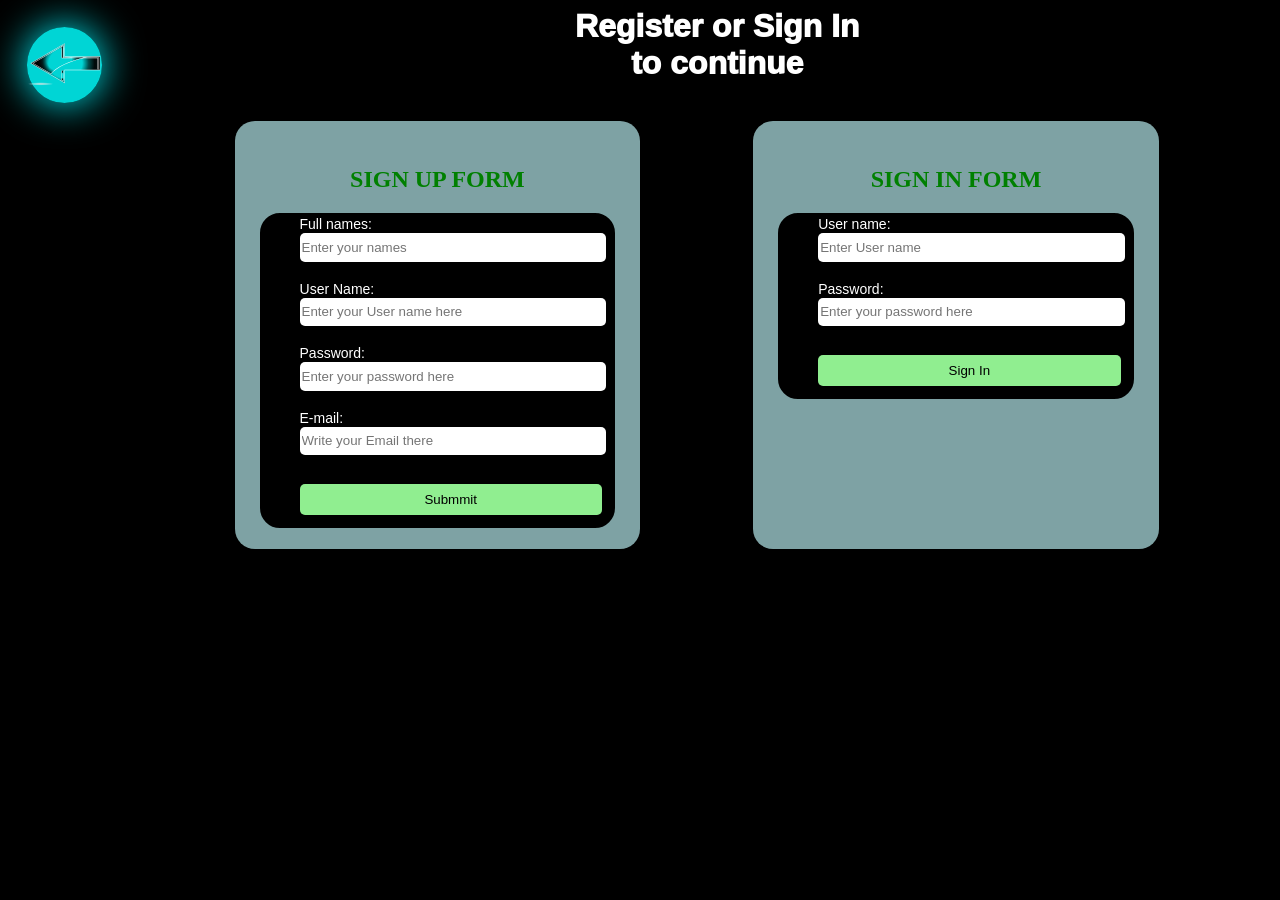
<file: Advanced.html>
<!DOCTYPE html>
<html lang="en">
<head>
    <meta charset="UTF-8">
    <meta name="viewport" content="width=device-width, initial-scale=1.0">
    <title>Document</title>
    <link rel="stylesheet" href="src/CSS.css">
</head>
<body>
    <a href="index.html">
        <button class="return"><img src="icons/back.svg" width="100" height="100" style="margin-left: -0.5cm;margin-top: -0.2cm;"></button>
    </a><h1 style="position: fixed;color: white;font-weight: 1000;font-family: sans-serif;margin-top:-3cm;text-align: center;margin-left: 12cm;">Register or Sign In <br>to continue</h1>
    <div class="body">
        <h2 class="h2">SIGN UP FORM</h2>
        <div id="ip">
            <label for="name">Full names:</label><br>
            <input type="text" id="names" placeholder="Enter your names" required><br><br>
            <label for="user">User Name:</label><br>
            <input type="text" maxlength="7" id="user" placeholder="Enter your User name here" required><br><br>
            <label for="password">Password:</label><br>
            <input type="password" id="password" placeholder="Enter your password here" required><br><br>
            <label for="mail">E-mail:</label><br>
            <input type="email" id="email" placeholder="Write your Email there" required><br><br>
            <input type="submit" value="Submmit" class="button" onsubmit="FormValidation()">
            <div id="message"></div>
            <script src="script.js"></script>
        </div>
    </div>
    <div class="body">
        <h2>SIGN IN FORM</h2>
        <div class="ip">
            <label for="name">User name:</label><br>
            <input type="text" id="u-names" placeholder="Enter User name" required><br><br>
            <label for="age">Password:</label><br>
            <input type="password" id="age" placeholder="Enter your password here" required><br><br>
            <input type="button" value="Sign In" class="button" onclick="FormValid()">
            <div id="mess"></div>
        </div>
    </div>
</body>
</html>
</file>
<file: src/CSS.css>
body{
    background-color: black;
    display: flex;
    gap: 3cm;
    padding: 3cm;
}
.body{
    background-color: rgba(190, 245, 247, 0.664);
    width: 12cm;
    height: 10cm;
    border: none;
    border-radius: 20px;
    padding: 25px;
    transition: transform 0.2s;
    transform-style: preserve-3d;
    cursor: pointer;
}
.body:hover{
    width: 14cm;
    height: 12cm;
    transform: scale(1.05);
}
.return{
    border: none;
    border-radius: 50px;
    width: 2cm;
    height: 2cm;
    position: fixed;
    margin-left: -2.5cm;
    margin-top: -2.5cm;
    font-size: 50px;
    color: white;
    font-weight: 900;
    box-shadow: 0 0 40px rgb(1, 247, 255);
    background-color: rgba(0, 255, 255, 0.836);
    padding-bottom: 2cm;
    text-align: center;
    animation: light 1s steps(9000) infinite;
}h2{color: green;text-align: center;}
@keyframes light {
    from{box-shadow: 0 0 0px aqua;}
    to{box-shadow: 0 0 20px aqua;}
}
#ip{
    background-color: rgb(0, 0, 0);
    color: white;
    border-radius: 20px;
    border: 2px solid black;
}
.ip{
    background-color: rgb(0, 0, 0);
    color: white;
    border-radius: 20px;
    border: 2px solid black;
}label{font-family: sans-serif;margin-left: 1cm;font-size: 14px;}
input,select{
    width: 8cm;
    height: 0.7cm;
    margin-left: 1cm;
    border: none;
    border-radius: 5px;
    box-shadow: 0 0 -10px black;
}option{color: green;border-radius: 3px;}
.button{
    width: 8cm;
    height: 0.8cm;
    background-color: lightgreen;
    margin-bottom: 0.3cm;
    margin-left: 1cm;
    margin-top: 0.3cm;
}
.button:hover{background-color: forestgreen;}
</file>
